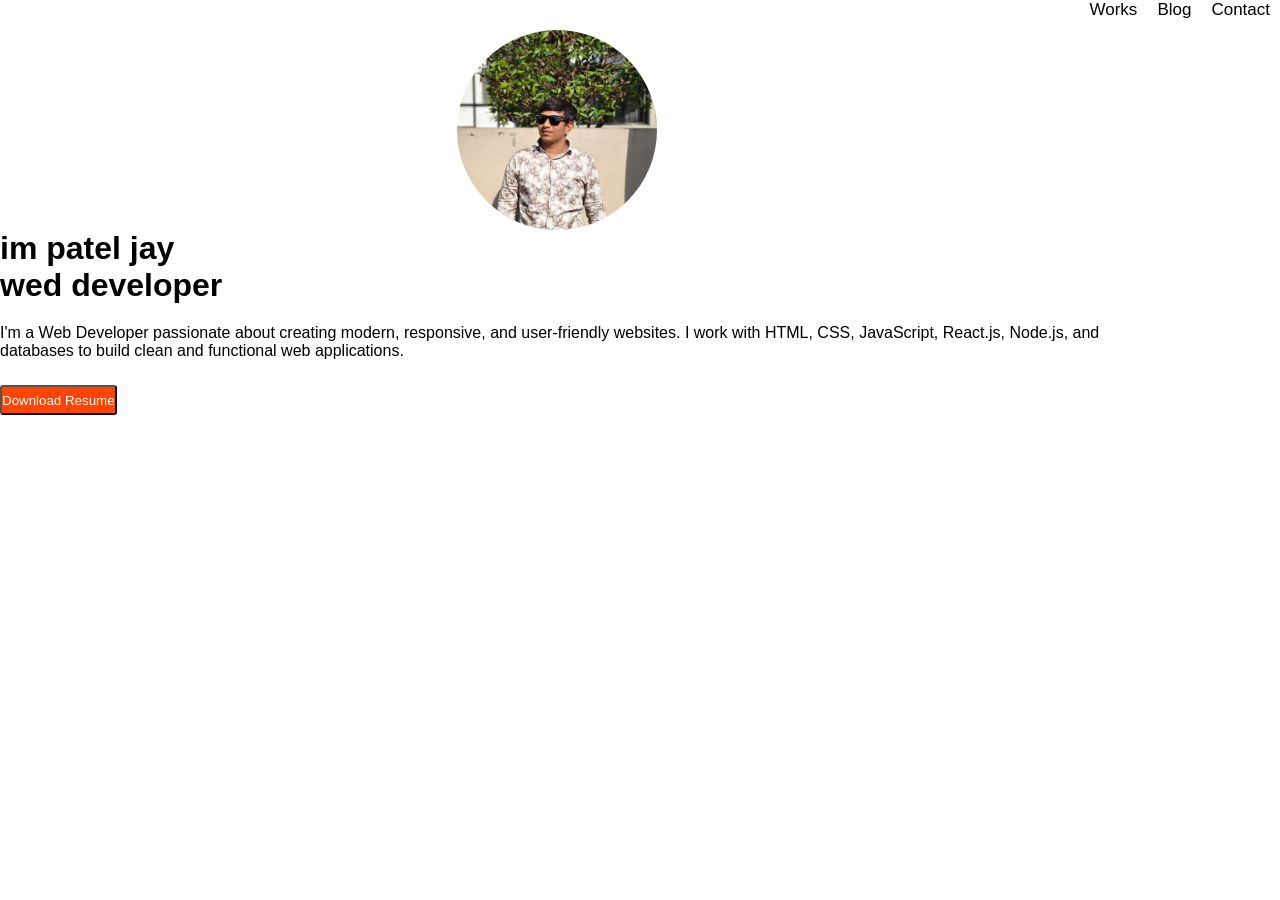
<file: pro1/index.html>
<!DOCTYPE html>
<html lang="en">
<head>
    <meta charset="UTF-8">
    <meta name="viewport" content="width=device-width, initial-scale=1.0">
    <title>Document</title>
    <link rel="stylesheet" href="style.css">
    <link rel="stylesheet" href="media.css">
</head>
<body>
   <div class="d-flex justify-content-end">
    <a href="#">Works</a>
    <a href="#">Blog</a>
    <a href="#">Contact</a>
   </div>
   <div class="container flex-col-reverse d-flex align-items-center justify-content-center">
    <div class="col-2">
        <h1>im patel jay</h1>
        <h1>wed developer</h1>
        <p class="prr">I'm a Web Developer passionate about creating modern, responsive, and user-friendly websites. I work with HTML, CSS,
        JavaScript, React.js, Node.js, and databases to build clean and functional web applications.</p>
        <button class="butn">Download Resume</button>
    </div>
    <div class="col-2 d-flex justify-content-center">
      <div class="img"></div>
    </div>
   </div>

</body>
</html>
</file>
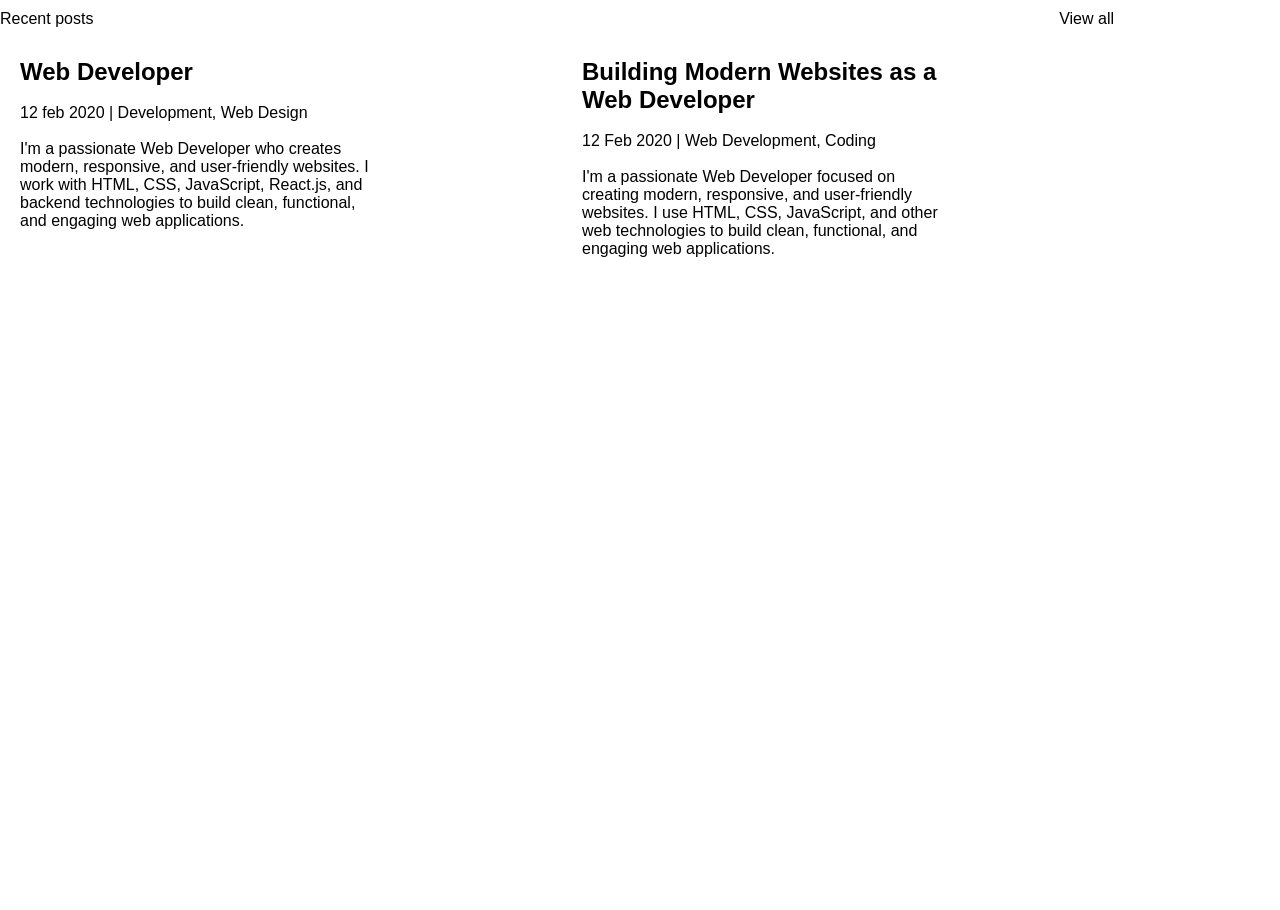
<file: pro2/index.html>
<!DOCTYPE html>
<html lang="en">
<head>
    <meta charset="UTF-8">
    <meta name="viewport" content="width=device-width, initial-scale=1.0">
    <title>Document</title>
    <link rel="stylesheet" href="http://127.0.0.1:5500/pro1/index.html">
    <link rel="stylesheet" href="style.css">
    <link rel="stylesheet" href="media.css">
</head>
<body>
    <section class="man-box  justify-content-center ">
    <div class="container">
        <div class="d-flex justify-content-between">
            <p>Recent posts</p>
            <span>View all</span>
        </div>
    </div>
    <div class="container d-flex justify-content-center gap-10">
        <div class="col-2 d-flex ">
            <div class="box-1">
                <h2>Web Developer</h2>
                <p>12 feb 2020 | Development, Web Design</p>
                <p>I'm a passionate Web Developer who creates modern, responsive, and user-friendly websites. I work with
                    HTML, CSS,
                    JavaScript, React.js, and backend technologies to build clean, functional, and engaging web
                    applications.</p>
            </div>
        </div>
        <div class="col-2 ">
            <div class="box-1">
                <h2>Building Modern Websites as a Web Developer</h2>
                <p>12 Feb 2020 | Web Development, Coding</p>
                <p>I'm a passionate Web Developer focused on creating modern, responsive, and user-friendly websites. I use
                    HTML, CSS,
                    JavaScript, and other web technologies to build clean, functional, and engaging web applications.</p>
    
            </div>
        </div>
    </div>
    </section>
</body>
</html>
</file>
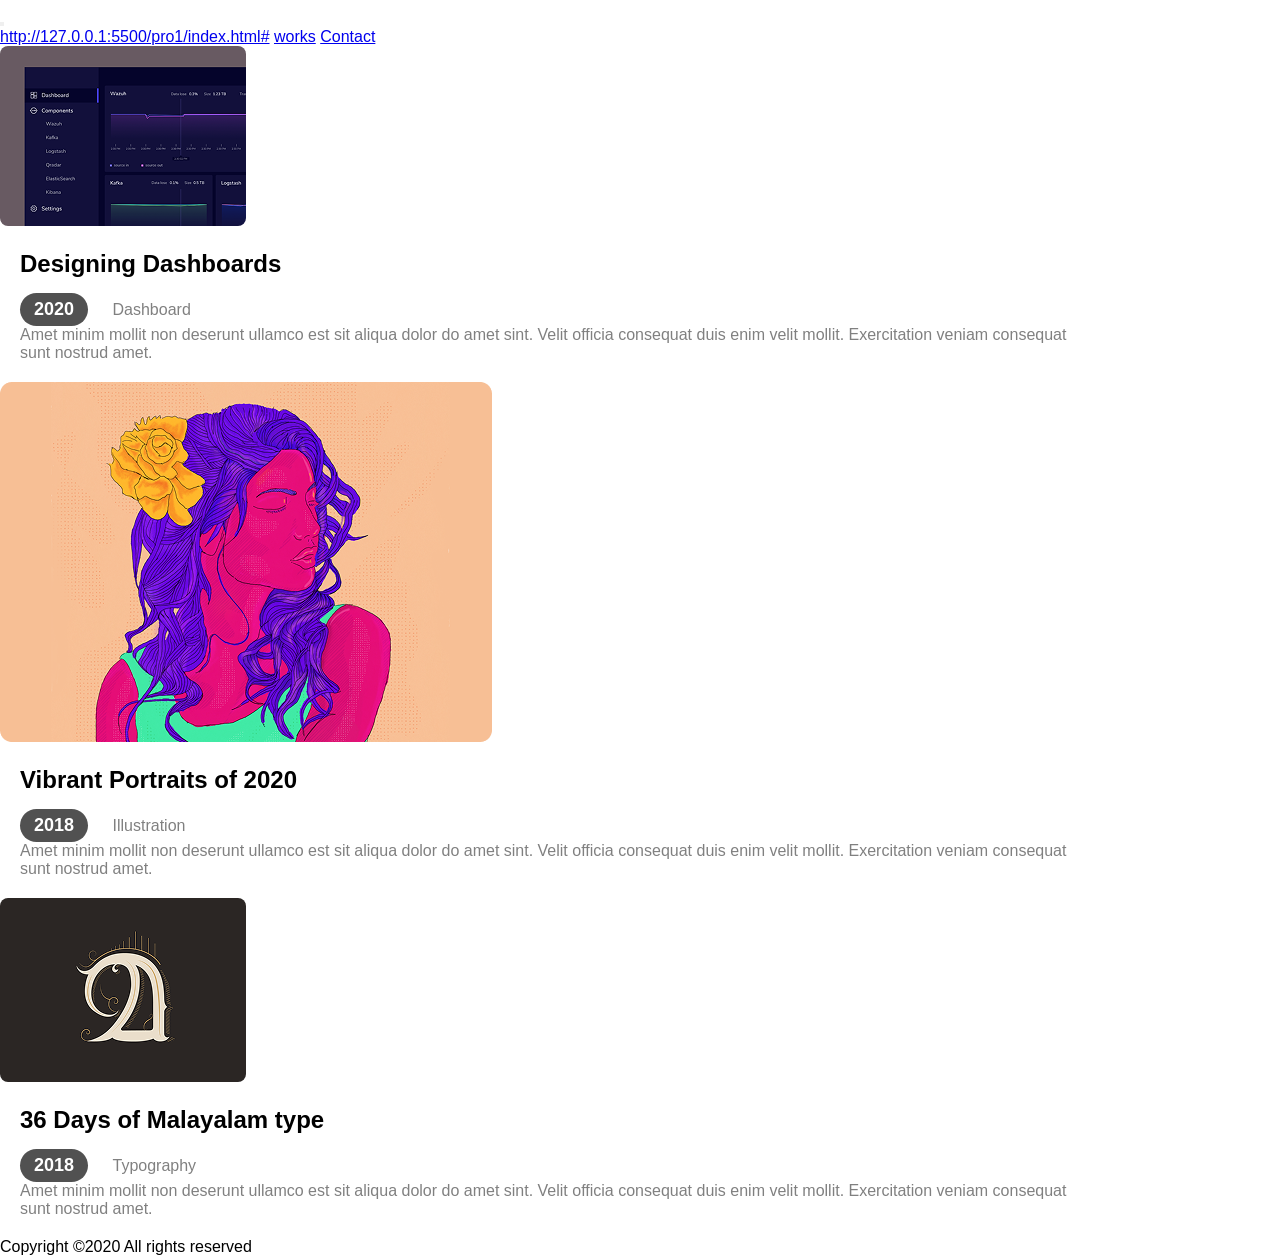
<file: pro3/index.html>
<!DOCTYPE html>
<html lang="en">
<head>
    <meta charset="UTF-8">
    <meta name="viewport" content="width=device-width, initial-scale=1.0">
    <title>Document</title>
    <link rel="stylesheet" href="style.css">
    <link rel="stylesheet" href="media.css">
    <link rel="stylesheet" href="https://fonts.googleapis.com/css2?family=Roboto:wght@400;500;700&display=swap">
</head>
<body>
    <div class="container">
        <header class="header">
            <div class="container header-inner">
                <button class="menu-btn" id="menuBtn" aria-label="Menu" aria-expanded="false">
                    <span></span><span></span><span></span>
                </button>
            <nav class="nav" id="nav">
            <a href="#">http://127.0.0.1:5500/pro1/index.html#</a>
            <a href="#">works</a>
             <a href="#">Contact</a>

        </nav>
        <div class=" d-flex feature-direction align-items-center gap-10  ">
            <img class="col-feature-1" src="1.png" alt="">
            <div class="col-feature-2 d-flex flex-column justify-content-center">
                <h2>Designing Dashboards</h2>
                <div>
                    <button>2020</button>
                    <span>Dashboard</span>
    
                    <p>Amet minim mollit non deserunt ullamco est sit aliqua dolor do amet sint. Velit officia consequat
                        duis enim velit
                        mollit. Exercitation veniam consequat sunt nostrud amet.</p>
                </div>
            </div>
        </div>
        <div class=" d-flex feature-direction align-items-center gap-10  ">
            <img class="col-feature-1" src="2.png" alt="">
            <div class="col-feature-2 d-flex flex-column justify-content-center">
                <h2>Vibrant Portraits of 2020</h2>
                <div>
                    <button>2018</button>
                    <span>Illustration</span>
    
                    <p>Amet minim mollit non deserunt ullamco est sit aliqua dolor do amet sint. Velit officia consequat
                        duis
                        enim velit
                        mollit. Exercitation veniam consequat sunt nostrud amet.</p>
                </div>
            </div>
        </div>
        <div class=" d-flex feature-direction align-items-center gap-10  ">
            <img class="col-feature-1" src="3.png" alt="">
            <div class="col-feature-2 d-flex flex-column justify-content-center">
                <h2> 36 Days of Malayalam type</h2>
                <div>
                    <button>2018</button>
                    <span>Typography</span>
    
                    <p>Amet minim mollit non deserunt ullamco est sit aliqua dolor do amet sint. Velit officia consequat
                        duis
                        enim velit
                        mollit. Exercitation veniam consequat sunt nostrud amet.</p>
                </div>
            </div>
        </div>
    </div>
    <div class="icon gep10px">
        <i class="ri-facebook-box-fill"></i>
        <i class="ri-instagram-fill"></i>
        <i class="ri-twitter-fill"></i>
        <i class="ri-linkedin-box-fill"></i>
    </div>
    <div>
        <p>Copyright ©2020 All rights reserved</p>
    </div>
    
</body>
</html>
</file>
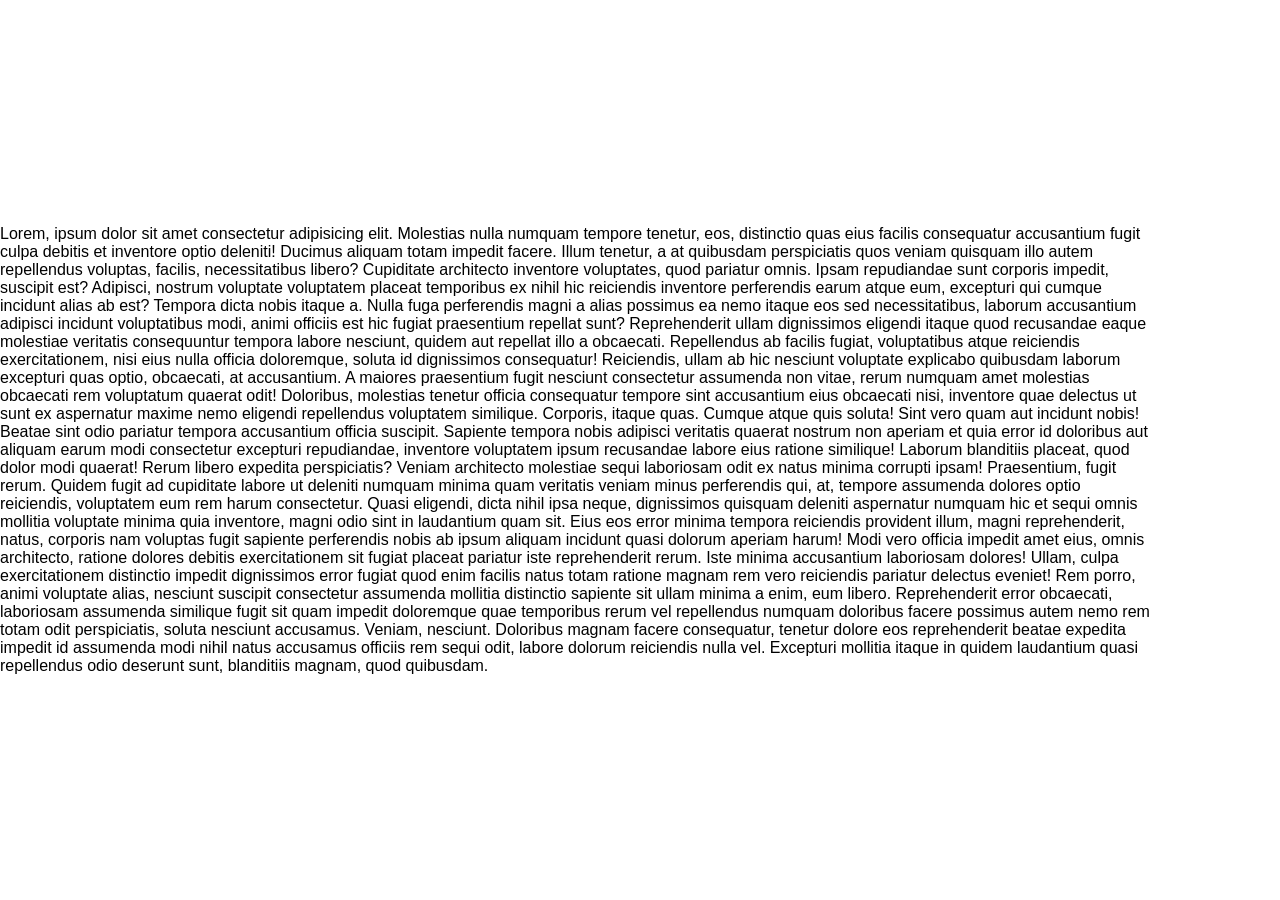
<file: TASK 1/index.html>
<!DOCTYPE html>
<html lang="en">
<head>
    <meta charset="UTF-8">
    <meta name="viewport" content="width=device-width, initial-scale=1.0">
    <title>Document</title>
    <link rel="stylesheet" href="style.css">
    <link rel="stylesheet" href="media.css">
</head>
<body>
   <div class="container d-flex">
   Lorem, ipsum dolor sit amet consectetur adipisicing elit. Molestias nulla numquam tempore tenetur, eos, distinctio quas eius facilis consequatur accusantium fugit culpa debitis et inventore optio deleniti! Ducimus aliquam totam impedit facere. Illum tenetur, a at quibusdam perspiciatis quos veniam quisquam illo autem repellendus voluptas, facilis, necessitatibus libero? Cupiditate architecto inventore voluptates, quod pariatur omnis. Ipsam repudiandae sunt corporis impedit, suscipit est? Adipisci, nostrum voluptate voluptatem placeat temporibus ex nihil hic reiciendis inventore perferendis earum atque eum, excepturi qui cumque incidunt alias ab est? Tempora dicta nobis itaque a. Nulla fuga perferendis magni a alias possimus ea nemo itaque eos sed necessitatibus, laborum accusantium adipisci incidunt voluptatibus modi, animi officiis est hic fugiat praesentium repellat sunt? Reprehenderit ullam dignissimos eligendi itaque quod recusandae eaque molestiae veritatis consequuntur tempora labore nesciunt, quidem aut repellat illo a obcaecati. Repellendus ab facilis fugiat, voluptatibus atque reiciendis exercitationem, nisi eius nulla officia doloremque, soluta id dignissimos consequatur! Reiciendis, ullam ab hic nesciunt voluptate explicabo quibusdam laborum excepturi quas optio, obcaecati, at accusantium. A maiores praesentium fugit nesciunt consectetur assumenda non vitae, rerum numquam amet molestias obcaecati rem voluptatum quaerat odit! Doloribus, molestias tenetur officia consequatur tempore sint accusantium eius obcaecati nisi, inventore quae delectus ut sunt ex aspernatur maxime nemo eligendi repellendus voluptatem similique. Corporis, itaque quas. Cumque atque quis soluta! Sint vero quam aut incidunt nobis! Beatae sint odio pariatur tempora accusantium officia suscipit. Sapiente tempora nobis adipisci veritatis quaerat nostrum non aperiam et quia error id doloribus aut aliquam earum modi consectetur excepturi repudiandae, inventore voluptatem ipsum recusandae labore eius ratione similique! Laborum blanditiis placeat, quod dolor modi quaerat! Rerum libero expedita perspiciatis? Veniam architecto molestiae sequi laboriosam odit ex natus minima corrupti ipsam! Praesentium, fugit rerum. Quidem fugit ad cupiditate labore ut deleniti numquam minima quam veritatis veniam minus perferendis qui, at, tempore assumenda dolores optio reiciendis, voluptatem eum rem harum consectetur. Quasi eligendi, dicta nihil ipsa neque, dignissimos quisquam deleniti aspernatur numquam hic et sequi omnis mollitia voluptate minima quia inventore, magni odio sint in laudantium quam sit. Eius eos error minima tempora reiciendis provident illum, magni reprehenderit, natus, corporis nam voluptas fugit sapiente perferendis nobis ab ipsum aliquam incidunt quasi dolorum aperiam harum! Modi vero officia impedit amet eius, omnis architecto, ratione dolores debitis exercitationem sit fugiat placeat pariatur iste reprehenderit rerum. Iste minima accusantium laboriosam dolores! Ullam, culpa exercitationem distinctio impedit dignissimos error fugiat quod enim facilis natus totam ratione magnam rem vero reiciendis pariatur delectus eveniet! Rem porro, animi voluptate alias, nesciunt suscipit consectetur assumenda mollitia distinctio sapiente sit ullam minima a enim, eum libero. Reprehenderit error obcaecati, laboriosam assumenda similique fugit sit quam impedit doloremque quae temporibus rerum vel repellendus numquam doloribus facere possimus autem nemo rem totam odit perspiciatis, soluta nesciunt accusamus. Veniam, nesciunt. Doloribus magnam facere consequatur, tenetur dolore eos reprehenderit beatae expedita impedit id assumenda modi nihil natus accusamus officiis rem sequi odit, labore dolorum reiciendis nulla vel. Excepturi mollitia itaque in quidem laudantium quasi repellendus odio deserunt sunt, blanditiis magnam, quod quibusdam.
    
   </div> 
</body>
</html>
</file>
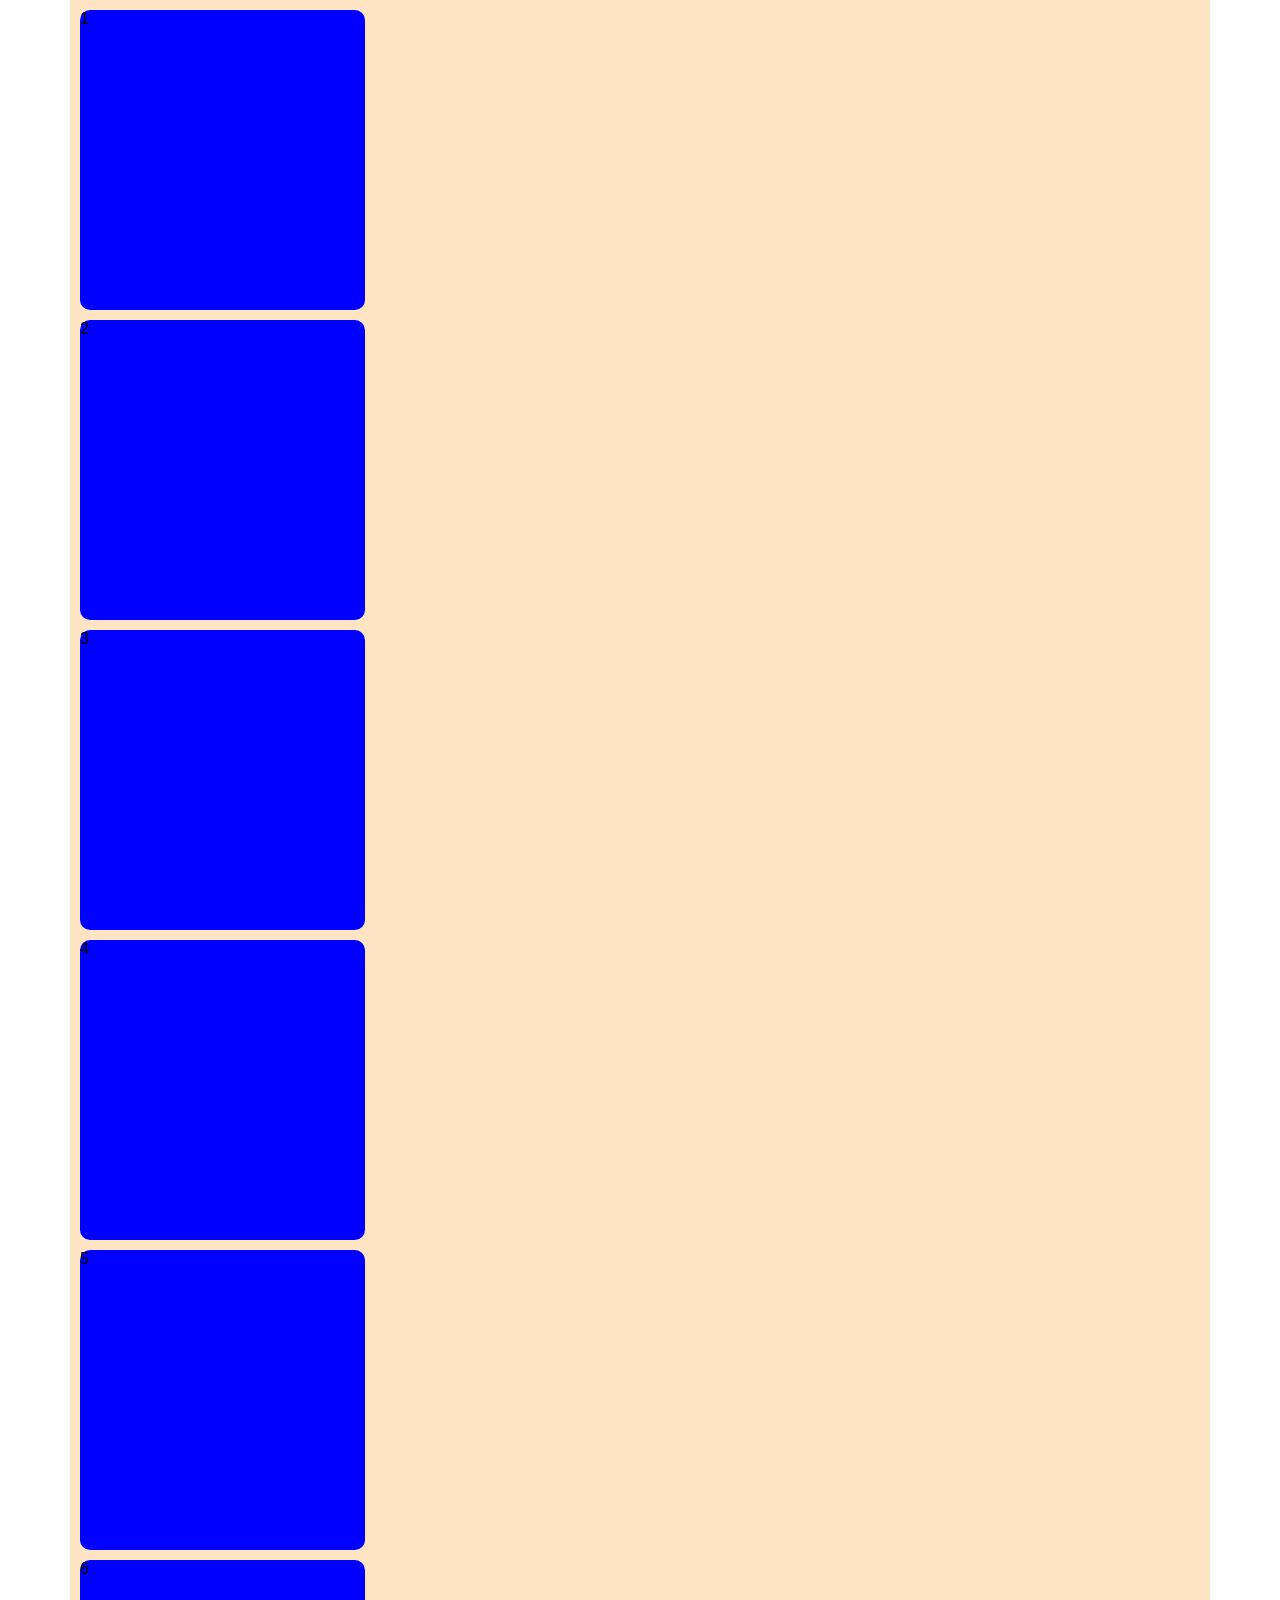
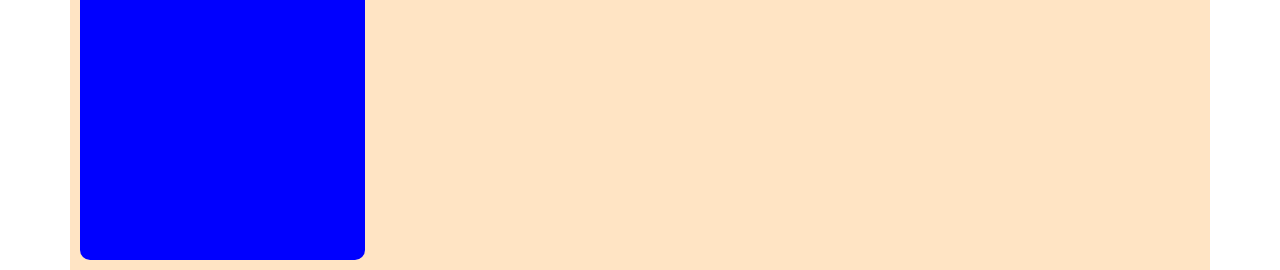
<file: task2/index.html>
<!DOCTYPE html>
<html lang="en">
<head>
    <meta charset="UTF-8">
    <meta name="viewport" content="width=device-width, initial-scale=1.0">
    <title>Document</title>
    <link rel="stylesheet" href="style.css">
    <link rel="stylesheet" href="media.css">
</head>
<body>
    <div class="container">
        <div class="box col">1</div>
        <div class="box col">2</div>
        <div class="box col">3</div>
        <div class="box col">4</div>
        <div class="box col">5</div>
        <div class="box col">6</div>
    </div>
    
</body>
</html>
</file>
<file: pro1/style.css>
*{
    margin: 0px;
    padding:0px;
    box-sizing: border-box;
    font-family: Verdana, Geneva, Tahoma, sans-serif;
}
body{
    height: 100vh;
    width: 100%;
}
.gap-10 {
    gap: 10px;
} 
.d-flex{
    display: flex;
}
 .flex-column {
     flex-direction: column;
 }

 .flex-wrap {
     flex-wrap: wrap;
 }

 .flex-col-reverse {
     flex-direction: column-reverse;
 }
.justify-content-center{
    justify-content: center;
}
.justify-content-end{
    justify-content: end;
}
.justify-content-start{
    justify-content: start;
}
.justify-content-between {
    justify-content:space-between ;
}
.justify-content-around {
    justify-content:space-around ;
}
.justify-content-evenly {
    justify-content:space-evenly ;
}
 .align-items-center{
    align-items: center;
 }
  .align-items-end {
      align-items:end;
  }
   .align-items-start{
       align-items: start;
   }

a{
  text-decoration: none;
  color: black;
  height: 600;
   font-size: 17px;
   margin: 0px 10px;
   
}
.prr{
    margin-top: 20px;
}
.img{
    background-image: url("patel.png");
    height: 200px;
    width: 200px;
    border-radius: 50%;
    background-position: center;
    background-size: cover;
}
.butn{
   background-color: orangered;
   color: white;
   height: 30px; 
   border-radius: 3px;
   margin-top: 25px;
   margin-bottom: 20px;
}
.man-box {
    background-color: aqua;
    width: 100%;
}

.box-1 {

    width: 400px;
    background-color: white;
    padding: 20px;
    max-width: 470px;
    display: flex;
    flex-direction: column;
    gap: 18px;

}
</file>
<file: pro1/media.css>
.container {
    width: 100%;
    margin: 10px 0px;


}

.col-2 {
    width: 100%;
}
@media(max-width:576px) {
    .container {
        width: 100%;
}
}
@media (min-width:576px) {
    .container{
        width: 540px; 
    }
    
}
@media (min-width:768px) {
    .container {
        width: 720px;
    }

}
@media (min-width:992px) {
    .container {
        width: 960px;
    }

}
@media (min-width:1200px) {
    .container {
        width: 1114px;
    }

}
@media (min-width:1400px) {
    .container {
        width: 1320px;
    }

}
</file>
<file: pro2/style.css>
* {
    margin: 0px;
    padding: 0px;
    box-sizing: border-box;
    font-family: Verdana, Geneva, Tahoma, sans-serif;
}

body {
    height: 100vh;
    width: 100%;
}

.gap-10 {
    gap: 10px;
}

.d-flex {
    display: flex;
}

.flex-column {
    flex-direction: column;
}

.flex-wrap {
    flex-wrap: wrap;
}

.flex-col-reverse {
    flex-direction: column-reverse;
}

.justify-content-center {
    justify-content: center;
}

.justify-content-end {
    justify-content: end;
}

.justify-content-start {
    justify-content: start;
}

.justify-content-between {
    justify-content: space-between;
}

.justify-content-around {
    justify-content: space-around;
}

.justify-content-evenly {
    justify-content: space-evenly;
}

.align-items-center {
    align-items: center;
}

.align-items-end {
    align-items: end;
}

.align-items-start {
    align-items: start;
}
.man-box {
    width: 100%;
}

.box-1 {
    width: 400px;
    background-color: white;
    padding: 20px;
    max-width: 470px;
    display: flex;
    flex-direction: column;
    gap: 18px;

}
</file>
<file: pro2/media.css>
.container {
    width: 100%;
    margin: 10px 0px;


}

.col-2 {
    width: 100%;
}

@media(max-width:576px) {
    .container {
        width: 100%;
    }
.man-box {
            width: 100%;
        }
    
.man-box-header span {
            display: none;
        }
    
.man-box-header {
            justify-content: center;
        }
}


@media (min-width:576px) {
    .container {
        width: 540px;
    }
.man-box {
            width: 100%;
        }
    
.man-box-header {
            justify-content: center;
        }
    
.man-box-header span {
            display: none;
        }
}

@media (min-width:768px) {
    .container {
        width: 720px;
    }
.man-box {
            width: 100%;
        }
    
.man-box-header span {
            display: none;
        }
    
.man-box-header {
            justify-content: center;
        }
}

@media (min-width:992px) {
    .container {
        width: 960px;
    }
.man-box {
       width: 450px;
   }

.man-box-header span {
       display: inline;
   }

.man-box-header {
       justify-content: space-between;
   }
}

@media (min-width:1200px) {
    .container {
        width: 1114px;
    }
.man-box {
    width: 450px;
}

.man-box-header span {
    display: inline;
}

.man-box-header {
    justify-content: space-between;
}
}

@media (min-width:1400px) {
    .container {
        width: 1320px;
    }
.man-box {
    width: 450px;
}

.man-box-header span {
    display: inline;
}

.man-box-header {
    justify-content: space-between;
}
}
</file>
<file: pro3/style.css>
*{
    margin: 0px;
    padding: 0px;
    box-sizing: border-box;
    font-family: Verdana, Geneva, Tahoma, sans-serif;
}
body{
    height: 100vh;
    width: 100%;
}
.feature-direction {
    flex-direction: row;
    margin-bottom: 20px;
}

.feature-direction img {
    border-radius: 8px;
}

.feature-direction div div {
    margin: 15px 0px;
}

.feature-direction div div button {
    background-color: rgb(81, 81, 81);
    color: white;
    border: none;
    border-radius: 50px;
    padding: 6px 14px;
    font-size: 18px;
    font-weight: bold;
}

.feature-direction div div span {
    color: gray;
    margin-left: 20px;

}

.feature-direction div p {
    color: gray;
}

.feature-direction div {
    margin: 20px;
}

.icon {
    font-size: 20px;
    display: flex;
    gap: 18px;
}
</file>
<file: pro3/media.css>
.container {
    width: 100%;
    margin: 10px 0px;


}

.col-2 {
    width: 100%;
}

@media(max-width:576px) {
    .container {
        width: 100%;
    }
}

@media (min-width:576px) {
    .container {
        width: 540px;
    }

}

@media (min-width:768px) {
    .container {
        width: 720px;
    }

}

@media (min-width:992px) {
    .container {
        width: 960px;
    }

}

@media (min-width:1200px) {
    .container {
        width: 1114px;
    }

}

@media (min-width:1400px) {
    .container {
        width: 1320px;
    }

}
</file>
<file: TASK 1/style.css>
*{
    margin: 0px;
    padding: 0px;
    box-sizing: border-box;
    font-family: Verdana, Geneva, Tahoma, sans-serif;
}
body{
    height: 100vh;
    width: 100%;
    display: flex;
    align-items: center;
}
.d-flex{
    display: flex;
}
</file>
<file: TASK 1/media.css>
.container{
    max-width: 1400px;
}
@media ( max-width :1400px){
    .container{
        width: 1150px;
    }
}
@media ( max-width :1200px){
    .container{
        width: 942px;
    }
}
@media ( max-width :992px){
    .container{
        width:718px;
    }
}
@media ( max-width :768px){
    .container{
        width: 576px;
    }
}
@media ( max-width :576px){
    .container{
        width: 100%;
    }
}
</file>
<file: task2/style.css>
*{
    margin: 0px;
    padding: 0px;
    box-sizing: border-box;
    font-family: Verdana, Geneva, Tahoma, sans-serif;
}
body{
    height: 100vh;
    width: 100%;
    display: flex;
    flex-direction: column;
    align-items: center;
    
}
.box{
    height: 300px;
    width: 300px;
    border-radius: 10px;
    background-color: blue;
    margin: 10px;
}
</file>
<file: task2/media.css>
.container{
    background-color: bisque;
    width: 100%;
}

@media (min-width:576px) {
    .container{
        width: 540px;
    }
.col{
    width: 100%;
}
}
@media (min-width:768px) {
    .container{
        width: 720px;
    }
.col{
    width:50%;
}
}

@media (min-width:992px) {
    .container{
        width: 960px;
    }
.col{
    width: 24.99%;
}
}

@media (min-width:1200px) {
    .container{
        width: 1140px;
    }
.col{
    width: 24.99%;
}
}

@media (min-width:1400px) {
    .container{
        width: 1320px;
    }
.col{
    
    width: 16.66%;
}
}
</file>
